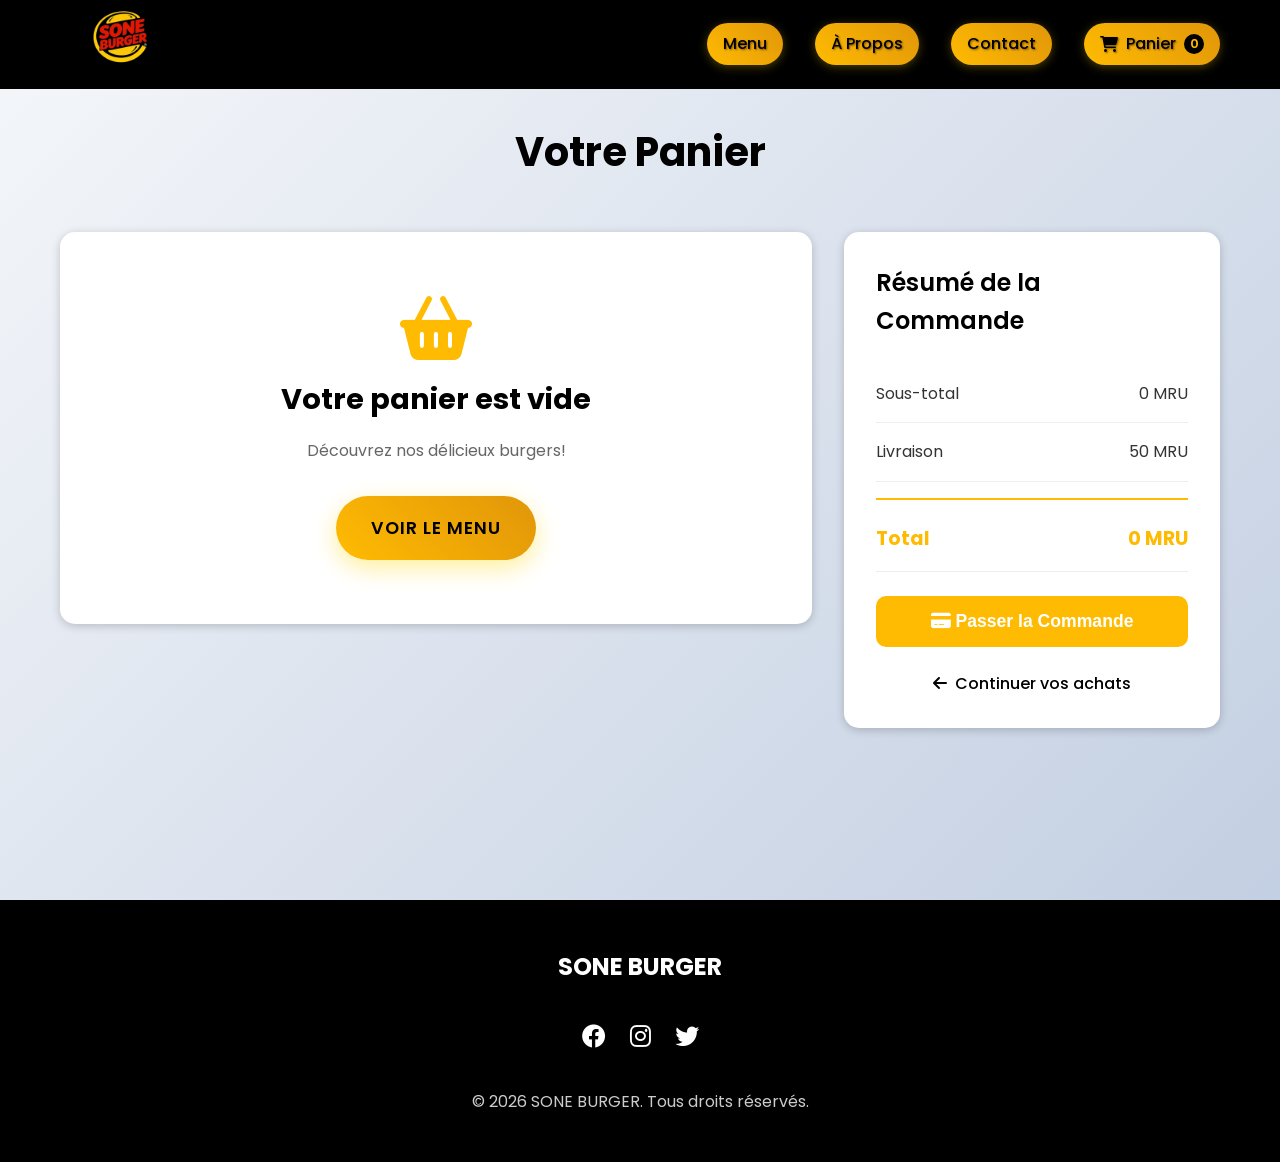
<file: panier.html>
<!DOCTYPE html>
<html lang="fr">
<head>
    <meta charset="UTF-8">
    <meta name="viewport" content="width=device-width, initial-scale=1.0, viewport-fit=cover">
    <meta name="theme-color" content="#000000">
    <title>Panier - SONE BURGER</title>
    <link rel="shortcut icon" href="./images/icone.png" type="image/x-icon">
    <link rel="stylesheet" href="styles.css">
    <link href="https://fonts.googleapis.com/css2?family=Poppins:wght@300;400;500;600;700&display=swap" rel="stylesheet">
    <link rel="stylesheet" href="https://cdnjs.cloudflare.com/ajax/libs/font-awesome/6.0.0/css/all.min.css">
    <style>
        body {
            background: #ffbb02 !important;
        }
        #navbar {
            background: #000;
        }
    </style>
</head>
<body>
    <!-- Navigation -->
    <nav class="navbar" id="navbar">
        <div class="nav-container">
            <div class="logo">
               <a href="index.html"><img src="./images/icone.png" alt="SONE BURGER Logo" loading="lazy"></a> 
            </div>

            <div class="hamburger" id="hamburger">
                <span></span>
                <span></span>
                <span></span>
            </div>

            <ul class="nav-menu" id="nav-menu">
                <li><a href="index.html#menu" class="nav-link">Menu</a></li>
                <li><a href="index.html#about" class="nav-link">À Propos</a></li>
                <li><a href="index.html#contact" class="nav-link">Contact</a></li>
                <li><a href="panier.html" class="nav-link">
                        <i class="fas fa-shopping-cart"></i> Panier
                        <span class="cart-count">0</span>
                    </a></li>
            </ul>
        </div>
    </nav>

    <!-- Panier Section -->
    <section class="cart-section">
        <div class="container">
            <h1 class="page-title">Votre Panier</h1>
            
            <div class="cart-container">
                <div class="cart-items">
                    <div id="cart-empty" class="cart-empty" style="display: none;">
                        <i class="fas fa-shopping-basket"></i>
                        <h2>Votre panier est vide</h2>
                        <p>Découvrez nos délicieux burgers!</p>
                        <a href="index.html#menu" class="cta-button">Voir le Menu</a>
                    </div>
                    
                    <div id="cart-content" class="cart-content">
                        <!-- Les articles du panier seront ajoutés dynamiquement -->
                    </div>
                </div>
                
                <div class="cart-summary">
                    <div class="summary-card">
                        <h3>Résumé de la Commande</h3>
                        <div class="summary-item">
                            <span>Sous-total</span>
                            <span id="subtotal">0 MRU</span>
                        </div>
                        <div class="summary-item">
                            <span>Livraison</span>
                            <span id="delivery">50 MRU</span>
                        </div>
                        <div class="summary-item total">
                            <span>Total</span>
                            <span id="total">0 MRU</span>
                        </div>
                        
                        <button id="checkout-btn" class="checkout-btn">
                            <i class="fas fa-credit-card"></i>
                            Passer la Commande
                        </button>
                        
                        <a href="index.html#menu" class="continue-shopping">
                            <i class="fas fa-arrow-left"></i>
                            Continuer vos achats
                        </a>
                    </div>
                </div>
            </div>
        </div>
    </section>

    <!-- Footer -->
    <footer class="footer">
        <div class="container">
            <div class="footer-content">
                <div class="footer-logo">
                    
                    <span>SONE BURGER</span>
                </div>
                <div class="footer-social">
                    <a href="#"><i class="fab fa-facebook"></i></a>
                    <a href="#"><i class="fab fa-instagram"></i></a>
                    <a href="#"><i class="fab fa-twitter"></i></a>
                </div>
                <div class="footer-text">
                    <p>&copy; 2026 SONE BURGER. Tous droits réservés.</p>
                </div>
            </div>
        </div>
    </footer>

    <script src="cart.js"></script>
</body>
</html>
</file>
<file: styles.css>
/* Variables */
:root {
    --primary-color: #ffbb02;
    --secondary-color: #e19609;
    --dark-color: #000000;
    --light-color: #f5f5f5;
    --text-color: #333333;
    --white: #ffffff;
    --shadow: 0 2px 10px rgba(0, 0, 0, 0.2);
    --transition: all 0.3s ease;
}

/* Reset et Base Styles */
* {
    margin: 0;
    padding: 0;
    box-sizing: border-box;
}

html,
body {
    min-height: 100vh;
    /* Empêche le blanc au-dessus du header sur certains navigateurs mobiles */
    background-color: var(--dark-color); 
}

body {
    font-family: 'Poppins', sans-serif;
    line-height: 1.6;
    color: var(--text-color);
    overflow-x: hidden;
}

.container {
    max-width: 1200px;
    margin: 0 auto;
    padding: 0 20px;
}

/* Navigation */
.navbar {
    position: fixed;
    top: 0;
    left: 0;
    right: 0;
    width: 100%;
    padding: 0;
    /* Gère les encoches (notches) des téléphones modernes */
    padding-top: env(safe-area-inset-top); 
    min-height: calc(80px + env(safe-area-inset-top));
    background: rgba(0, 0, 0, 0.8);
    backdrop-filter: blur(0px);
    z-index: 1000;
    transition: var(--transition);
    border-bottom: 1px solid transparent;
}

.navbar.scrolled {
    background: rgba(0, 0, 0, 0.95);
    backdrop-filter: blur(15px);
    border-bottom: 1px solid var(--primary-color);
    box-shadow: 0 4px 30px rgba(255, 215, 0, 0.3);
}

.nav-container {
    max-width: 1200px;
    margin: 0 auto;
    padding: 0 20px;
    display: flex;
    justify-content: space-between;
    align-items: center;
    min-height: 80px;
}

.logo img {
    height: 80px;
    width: auto;
    margin: 0;
    margin-right: 10px;
}

.logo i {
    margin-right: 10px;
    font-size: 1.5rem;
    color: var(--primary-color);
}

.logo span {
    color: var(--white);
    text-shadow: 2px 2px 4px rgba(0, 0, 0, 0.5);
}

.nav-menu {
    display: flex;
    list-style: none;
    align-items: center;
    gap: 2rem;
}

.nav-link {
    text-decoration: none;
    color: var(--white);
    font-weight: 500;
    transition: var(--transition);
    position: relative;
    text-shadow: 1px 1px 2px rgba(0, 0, 0, 0.5);
}

.nav-link:hover {
    color: var(--primary-color);
    text-shadow: 0 0 10px rgba(255, 215, 0, 0.5);
}

.nav-link::after {
    content: '';
    position: absolute;
    bottom: -5px;
    left: 0;
    width: 0;
    height: 2px;
    background: var(--primary-color);
    transition: var(--transition);
}

.nav-link:hover::after {
    width: 100%;
}

/* Panier */
.nav-link:last-child {
    display: flex;
    align-items: center;
    gap: 8px;
    background: linear-gradient(45deg, var(--primary-color), var(--secondary-color));
    color: var(--dark-color);
    padding: 8px 16px;
    border-radius: 25px;
    transition: var(--transition);
    box-shadow: 0 2px 10px rgba(255, 215, 0, 0.3);
}

.nav-link:last-child:hover {
    transform: translateY(-2px) scale(1.05);
    box-shadow: 0 4px 20px rgba(255, 215, 0, 0.5);
}

.nav-link:last-child::after {
    display: none;
}

.cart-count {
    background: var(--dark-color);
    color: var(--primary-color);
    border-radius: 50%;
    width: 20px;
    height: 20px;
    display: flex;
    align-items: center;
    justify-content: center;
    font-size: 0.8rem;
    font-weight: 600;
}

/* Hamburger Menu */
.hamburger {
    display: none;
    flex-direction: column;
    cursor: pointer;
    z-index: 1001;
}

.hamburger span {
    width: 25px;
    height: 3px;
    background: var(--white);
    margin: 3px 0;
    transition: var(--transition);
    border-radius: 3px;
}

.hamburger.active span:nth-child(1) {
    transform: rotate(-45deg) translate(-5px, 6px);
}

.hamburger.active span:nth-child(2) {
    opacity: 0;
}

.hamburger.active span:nth-child(3) {
    transform: rotate(45deg) translate(-5px, -6px);
}

/* Carousel */
.hero-carousel {
    position: relative;
    height: 100vh;
    overflow: hidden;
    margin-top: 0;
}

.carousel-container {
    position: relative;
    height: 100%;
    display: flex;
    transition: transform 0.6s ease;
}

.carousel-slide {
    position: absolute;
    width: 100%;
    height: 100%;
    opacity: 0;
    will-change: opacity;
    transition: opacity 1s ease;
}

.carousel-slide.active {
    opacity: 1;
}

.slide-image-full {
    position: relative;
    width: 100%;
    height: 100%;
    overflow: hidden;
}

.slide-image-full img {
    width: 100%;
    height: 100%;
    object-fit: cover;
    object-position: center;
}

.slide-overlay {
    position: absolute;
    top: 0;
    left: 0;
    width: 100%;
    height: 100%;
    background: linear-gradient(135deg, 
        rgba(0, 0, 0, 0.7) 0%, 
        rgba(0, 0, 0, 0.5) 50%, 
        rgba(0, 0, 0, 0.3) 100%);
    display: flex;
    align-items: center;
    justify-content: center;
}

.hero-logo {
    width: 120px;
    height: auto;
    margin-bottom: 20px;
    filter: drop-shadow(0 0 10px rgba(0,0,0,0.5));
}

.slide-content {
    text-align: center;
    max-width: 800px;
    padding: 0 20px;
    color: var(--white);
}

.slide-content h1 {
    font-size: 4rem;
    font-weight: 800;
    margin-bottom: 1.5rem;
    line-height: 1.1;
    color: var(--primary-color);
    text-shadow: 3px 3px 6px rgba(255, 215, 0, 0.5);
}

.slide-content p {
    font-size: 1.3rem;
    margin-bottom: 2.5rem;
    max-width: 600px;
    opacity: 0.9;
    color: #fff;
    line-height: 1.6;
}

.cta-button {
    background: linear-gradient(45deg, var(--primary-color), var(--secondary-color));
    color: var(--dark-color);
    border: none;
    padding: 18px 35px;
    font-size: 1.1rem;
    font-weight: 600;
    border-radius: 50px;
    cursor: pointer;
    transition: var(--transition);
    text-transform: uppercase;
    letter-spacing: 1px;
    box-shadow: 0 8px 25px rgba(255, 215, 0, 0.4);
    list-style: none;
    text-decoration: none;
}

.cta-button:hover {
    transform: translateY(-3px) scale(1.05);
    box-shadow: 0 12px 35px rgba(255, 215, 0, 0.6);
}

.carousel-controls {
    position: absolute;
    top: 50%;
    transform: translateY(-50%);
    width: 100%;
    display: flex;
    justify-content: space-between;
    padding: 0 30px;
    pointer-events: none;
}

.carousel-btn {
    background: rgba(255, 215, 0, 0.9);
    border: none;
    width: 50px;
    height: 50px;
    border-radius: 50%;
    cursor: pointer;
    transition: var(--transition);
    pointer-events: all;
    display: flex;
    align-items: center;
    justify-content: center;
    font-size: 1.2rem;
    color: var(--dark-color);
}

.carousel-btn:hover {
    background: var(--primary-color);
    transform: scale(1.1);
}

.carousel-indicators {
    position: absolute;
    bottom: 30px;
    left: 50%;
    transform: translateX(-50%);
    display: flex;
    gap: 15px;
}

.indicator {
    width: 12px;
    height: 12px;
    border-radius: 50%;
    background: rgba(255, 215, 0, 0.5);
    cursor: pointer;
    transition: var(--transition);
}

.indicator.active {
    background: var(--primary-color);
    transform: scale(1.3);
}

/* Menu Section */
.menu-section {
    padding: 100px 0;
    background: linear-gradient(135deg, #1a1a1a 0%, #000000 100%);
}

.section-title {
    text-align: center;
    font-size: 2.5rem;
    font-weight: 700;
    color: var(--primary-color);
    margin-bottom: 3rem;
    position: relative;
    text-shadow: 2px 2px 4px rgba(255, 215, 0, 0.3);
}

.section-title::after {
    content: '';
    position: absolute;
    bottom: -10px;
    left: 50%;
    transform: translateX(-50%);
    width: 80px;
    height: 4px;
    background: linear-gradient(90deg, var(--primary-color), var(--secondary-color));
    border-radius: 2px;
    box-shadow: 0 0 20px rgba(255, 215, 0, 0.5);
}

.menu-category {
    font-size: 1.8rem;
    font-weight: 600;
    color: var(--primary-color);
    margin: 3rem 0 1.5rem 0;
    text-align: center;
    position: relative;
    text-shadow: 2px 2px 4px rgba(255, 215, 0, 0.2);
}

.menu-category::before {
    content: '';
    position: absolute;
    bottom: -5px;
    left: 50%;
    transform: translateX(-50%);
    width: 60px;
    height: 2px;
    background: var(--primary-color);
    opacity: 0.7;
}

.menu-grid {
    display: grid;
    grid-template-columns: repeat(auto-fit, minmax(300px, 1fr));
    gap: 2rem;
}

.menu-item {
    background: linear-gradient(135deg, #2a2a2a 0%, #1a1a1a 100%);
    border-radius: 15px;
    overflow: hidden;
    box-shadow: 0 8px 25px rgba(0, 0, 0, 0.3);
    transition: var(--transition);
    border: 1px solid rgba(255, 215, 0, 0.2);
    will-change: transform, opacity;
}

.menu-item:hover {
    transform: translateY(-10px) scale(1.02);
    box-shadow: 0 15px 40px rgba(255, 215, 0, 0.2);
    border-color: var(--primary-color);
}

.menu-image {
    height: 200px;
    overflow: hidden;
    position: relative;
}

.menu-image::after {
    content: '';
    position: absolute;
    top: 0;
    left: 0;
    right: 0;
    bottom: 0;
    background: linear-gradient(180deg, transparent 0%, rgba(0, 0, 0, 0.7) 100%);
    opacity: 0;
    transition: var(--transition);
}

.menu-item:hover .menu-image::after {
    opacity: 1;
}

.menu-image img {
    width: 100%;
    height: 100%;
    object-fit: cover;
    transition: var(--transition);
}

.menu-item:hover .menu-image img {
    transform: scale(1.1);
}

.menu-info {
    padding: 1.5rem;
    position: relative;
}

.menu-info h3 {
    font-size: 1.3rem;
    font-weight: 600;
    color: var(--primary-color);
    margin-bottom: 0.5rem;
    text-shadow: 1px 1px 2px rgba(255, 215, 0, 0.3);
}

.menu-info p {
    color: #ccc;
    margin-bottom: 1rem;
    font-size: 0.9rem;
    line-height: 1.5;
}

.menu-footer {
    display: flex;
    justify-content: space-between;
    align-items: center;
    padding-top: 1rem;
    border-top: 1px solid rgba(255, 215, 0, 0.2);
}

.price {
    font-size: 1.5rem;
    font-weight: 700;
    color: var(--primary-color);
    text-shadow: 2px 2px 4px rgba(255, 215, 0, 0.3);
}

.add-to-cart {
    background: linear-gradient(45deg, var(--primary-color), var(--secondary-color));
    color: var(--dark-color);
    border: none;
    width: 40px;
    height: 40px;
    border-radius: 50%;
    cursor: pointer;
    transition: var(--transition);
    display: flex;
    align-items: center;
    justify-content: center;
    font-weight: 600;
    box-shadow: 0 4px 15px rgba(255, 215, 0, 0.3);
}

.add-to-cart:hover {
    transform: scale(1.2) rotate(90deg);
    box-shadow: 0 6px 25px rgba(255, 215, 0, 0.5);
}

/* About Section */
.about-section {
    padding: 100px 0;
    background: linear-gradient(135deg, #f5f7fa 0%, #c3cfe2 100%);
}

.about-content {
    display: grid;
    grid-template-columns: 1fr 1fr;
    gap: 4rem;
    align-items: center;
}

.about-text h2 {
    font-size: 2.5rem;
    font-weight: 700;
    color: var(--dark-color);
    margin-bottom: 1.5rem;
}

.about-text p {
    font-size: 1.1rem;
    line-height: 1.8;
    color: #555;
    margin-bottom: 1.5rem;
}

.features {
    display: flex;
    gap: 2rem;
    margin-top: 2rem;
}

.feature {
    display: flex;
    flex-direction: column;
    align-items: center;
    text-align: center;
}

.feature i {
    font-size: 2rem;
    color: var(--primary-color);
    margin-bottom: 0.5rem;
}

.feature span {
    font-weight: 500;
    color: var(--dark-color);
}

.about-image img {
    width: 100%;
    border-radius: 15px;
    box-shadow: var(--shadow);
}

/* Contact Section */
.contact-section {
    padding: 100px 0;
    background: var(--white);
}

.contact-section h2 {
    text-align: center;
    font-size: 2.5rem;
    font-weight: 700;
    color: var(--dark-color);
    margin-bottom: 3rem;
}

.contact-content {
    display: grid;
    grid-template-columns: 1fr 1fr;
    gap: 4rem;
}

.contact-info {
    display: flex;
    flex-direction: column;
    gap: 2rem;
}

.contact-item {
    display: flex;
    align-items: flex-start;
    gap: 1rem;
}

.contact-item i {
    font-size: 1.5rem;
    color: var(--primary-color);
    margin-top: 0.5rem;
}

.contact-item h3 {
    font-size: 1.2rem;
    font-weight: 600;
    color: var(--dark-color);
    margin-bottom: 0.5rem;
}

.contact-item p {
    color: #666;
    line-height: 1.6;
}

.contact-form {
    display: flex;
    flex-direction: column;
    gap: 1.5rem;
}

.contact-form input,
.contact-form textarea {
    padding: 15px;
    border: 2px solid #e0e0e0;
    border-radius: 10px;
    font-family: 'Poppins', sans-serif;
    font-size: 1rem;
    transition: var(--transition);
}

.contact-form input:focus,
.contact-form textarea:focus {
    outline: none;
    border-color: var(--primary-color);
}

.submit-btn {
    background: var(--primary-color);
    color: var(--white);
    border: none;
    padding: 15px 30px;
    font-size: 1.1rem;
    font-weight: 600;
    border-radius: 10px;
    cursor: pointer;
    transition: var(--transition);
    text-transform: uppercase;
    letter-spacing: 1px;
}

.submit-btn:hover {
    background: var(--secondary-color);
    transform: translateY(-2px);
}

/* Footer */
.footer {
    background: var(--dark-color);
    color: var(--white);
    padding: 3rem 0 calc(3rem + env(safe-area-inset-bottom));
}

.footer-content {
    display: flex;
    flex-direction: column;
    align-items: center;
    gap: 2rem;
}

.footer-logo {
    display: flex;
    align-items: center;
    font-size: 1.5rem;
    font-weight: 700;
    gap: 10px;
}

.footer-logo i {
    color: var(--primary-color);
}

.footer-social {
    display: flex;
    gap: 1.5rem;
}

.footer-social a {
    color: var(--white);
    font-size: 1.5rem;
    transition: var(--transition);
}

.footer-social a:hover {
    color: var(--primary-color);
    transform: translateY(-3px);
}

.footer-text p {
    text-align: center;
    opacity: 0.8;
}

/* Responsive Design */
@media (max-width: 768px) {
    .navbar {
        background: rgba(0, 0, 0, 0.95) !important;
        backdrop-filter: blur(15px);
        /* Assure que la navbar touche le bord haut sans espace */
        top: 0; 
    }

    .nav-menu {
        position: fixed;
        left: -100%;
        top: calc(80px + env(safe-area-inset-top));
        flex-direction: column;
        background: rgba(0, 0, 0, 0.95);
        width: 100%;
        text-align: center;
        transition: 0.3s;
        box-shadow: 0 10px 27px rgba(0, 0, 0, 0.05);
        padding: 2rem 0;
        gap: 1rem;
    }

    .nav-menu.active {
        left: 0;
    }

    .hamburger {
        display: flex;
    }

    .slide-content {
        padding: 0 30px;
    }

    .slide-content h1 {
        font-size: 2.5rem;
    }

    .slide-content p {
        font-size: 1rem;
    }

    .carousel-slide {
        flex-direction: column;
    }

    .slide-image {
        height: 50%;
    }

    .carousel-controls {
        padding: 0 15px;
    }

    .carousel-btn {
        width: 40px;
        height: 40px;
        font-size: 1rem;
    }

    .about-content,
    .contact-content {
        grid-template-columns: 1fr;
        gap: 2rem;
    }

    .features {
        flex-direction: column;
        gap: 1rem;
    }

    .menu-grid {
        grid-template-columns: 1fr;
    }

    .section-title {
        font-size: 2rem;
    }

    .about-text h2,
    .contact-section h2 {
        font-size: 2rem;
    }

    /* Footer mobile centré */
    .footer-content {
        text-align: center;
    }
    .footer-social {
        justify-content: center;
    }
}

@media (max-width: 480px) {
    .slide-content h1 {
        font-size: 2rem;
    }

    .cta-button {
        padding: 12px 25px;
        font-size: 1rem;
    }

    .menu-info {
        padding: 1rem;
    }

    .contact-form input,
    .contact-form textarea {
        padding: 12px;
    }
}

/* Animations */
@keyframes fadeIn {
    from {
        opacity: 0;
        transform: translateY(20px);
    }
    to {
        opacity: 1;
        transform: translateY(0);
    }
}

.menu-item {
    animation: fadeIn 0.6s ease forwards;
}

.menu-item:nth-child(1) {
    animation-delay: 0.1s;
}

.menu-item:nth-child(2) {
    animation-delay: 0.2s;
}

.menu-item:nth-child(3) {
    animation-delay: 0.3s;
}

/* Scrollbar Styling */
::-webkit-scrollbar {
    width: 10px;
}

::-webkit-scrollbar-track {
    background: #f1f1f1;
}

::-webkit-scrollbar-thumb {
    background: var(--primary-color);
    border-radius: 5px;
}

::-webkit-scrollbar-thumb:hover {
    background: var(--secondary-color);
}

/* Cart Page Styles (moved from cart.js) */
.cart-section {
    padding: 120px 0 80px;
    min-height: 100vh;
    background: linear-gradient(135deg, #f5f7fa 0%, #c3cfe2 100%);
}

.page-title {
    text-align: center;
    font-size: 2.5rem;
    font-weight: 700;
    color: var(--dark-color);
    margin-bottom: 3rem;
}

.cart-container {
    display: grid;
    grid-template-columns: 2fr 1fr;
    gap: 2rem;
    max-width: 1200px;
    margin: 0 auto;
}

.cart-empty {
    display: flex;
    flex-direction: column;
    align-items: center;
    justify-content: center;
    padding: 4rem 2rem;
    text-align: center;
    background: var(--white);
    border-radius: 15px;
    box-shadow: var(--shadow);
}

.cart-empty i {
    font-size: 4rem;
    color: var(--primary-color);
    margin-bottom: 1rem;
}

.cart-empty h2 {
    font-size: 1.8rem;
    color: var(--dark-color);
    margin-bottom: 1rem;
}

.cart-empty p {
    color: #666;
    margin-bottom: 2rem;
}

.cart-content {
    background: var(--white);
    border-radius: 15px;
    padding: 2rem;
    box-shadow: var(--shadow);
}

.cart-item {
    display: grid;
    grid-template-columns: 70px 1fr auto auto;
    gap: 1.5rem;
    align-items: center;
    padding: 1.5rem 0;
    border-bottom: 1px solid #eee;
}

.cart-item:last-child {
    border-bottom: none;
}

.cart-item-image img {
    width: 60px;
    height: 60px;
    object-fit: cover;
    border-radius: 10px;
}

.cart-item-info h3 {
    font-size: 1.2rem;
    font-weight: 600;
    color: var(--dark-color);
    margin-bottom: 0.5rem;
}

.item-price {
    color: var(--primary-color);
    font-weight: 600;
    font-size: 1.1rem;
}

.cart-item-quantity {
    display: flex;
    align-items: center;
    gap: 0.5rem;
}

.quantity-btn {
    background: var(--light-color);
    border: none;
    width: 30px;
    height: 30px;
    border-radius: 50%;
    cursor: pointer;
    transition: var(--transition);
    font-weight: 600;
    color: var(--dark-color);
}

.quantity-btn:hover {
    background: var(--primary-color);
    color: var(--white);
}

.quantity {
    font-weight: 600;
    min-width: 30px;
    text-align: center;
}

.cart-item-total {
    display: flex;
    flex-direction: column;
    align-items: flex-end;
    gap: 0.5rem;
}

.item-total {
    font-weight: 700;
    font-size: 1.2rem;
    color: var(--dark-color);
}

.remove-item {
    background: none;
    border: none;
    color: #e74c3c;
    cursor: pointer;
    transition: var(--transition);
    font-size: 1rem;
}

.remove-item:hover {
    transform: scale(1.2);
}

.cart-summary {
    position: sticky;
    top: 100px;
}

.summary-card {
    background: var(--white);
    border-radius: 15px;
    padding: 2rem;
    box-shadow: var(--shadow);
}

.summary-card h3 {
    font-size: 1.5rem;
    font-weight: 600;
    color: var(--dark-color);
    margin-bottom: 1.5rem;
}

.summary-item {
    display: flex;
    justify-content: space-between;
    align-items: center;
    padding: 1rem 0;
    border-bottom: 1px solid #eee;
}

.summary-item:last-child {
    border-bottom: none;
}

.summary-item.total {
    font-weight: 700;
    font-size: 1.2rem;
    color: var(--primary-color);
    padding-top: 1.5rem;
    margin-top: 1rem;
    border-top: 2px solid var(--primary-color);
}

.checkout-btn {
    width: 100%;
    background: var(--primary-color);
    color: var(--white);
    border: none;
    padding: 15px;
    font-size: 1.1rem;
    font-weight: 600;
    border-radius: 10px;
    cursor: pointer;
    transition: var(--transition);
    margin: 1.5rem 0;
}

.checkout-btn:hover {
    background: var(--secondary-color);
    transform: translateY(-2px);
}

.continue-shopping {
    display: flex;
    align-items: center;
    justify-content: center;
    gap: 0.5rem;
    color: var(--dark-color);
    text-decoration: none;
    font-weight: 500;
    transition: var(--transition);
}

.continue-shopping:hover {
    color: var(--primary-color);
}

.notification {
    position: fixed;
    top: 100px;
    right: 20px;
    background: var(--white);
    padding: 1rem 1.5rem;
    border-radius: 10px;
    box-shadow: 0 10px 30px rgba(0, 0, 0, 0.2);
    display: flex;
    align-items: center;
    gap: 1rem;
    z-index: 1000;
    opacity: 0;
    transform: translateY(-20px);
    transition: all 0.3s ease;
}

.notification.success {
    border-left: 4px solid #27ae60;
}

.notification.error {
    border-left: 4px solid #e74c3c;
}

.notification i {
    font-size: 1.2rem;
}

.notification.success i {
    color: #27ae60;
}

.notification.error i {
    color: #e74c3c;
}

@media (max-width: 768px) {
    .cart-container {
        grid-template-columns: 1fr;
    }
    
    .cart-summary {
        position: static;
    }
    
    .cart-item {
        grid-template-columns: 80px 1fr;
        gap: 1rem;
    }
    
    .cart-item-quantity,
    .cart-item-total {
        grid-column: 2;
        justify-self: start;
    }
    
    .cart-item-total {
        align-self: flex-end;
        flex-direction: row;
        align-items: center;
        gap: 1rem;
    }
    
    .page-title {
        font-size: 2rem;
    }
}
</file>
